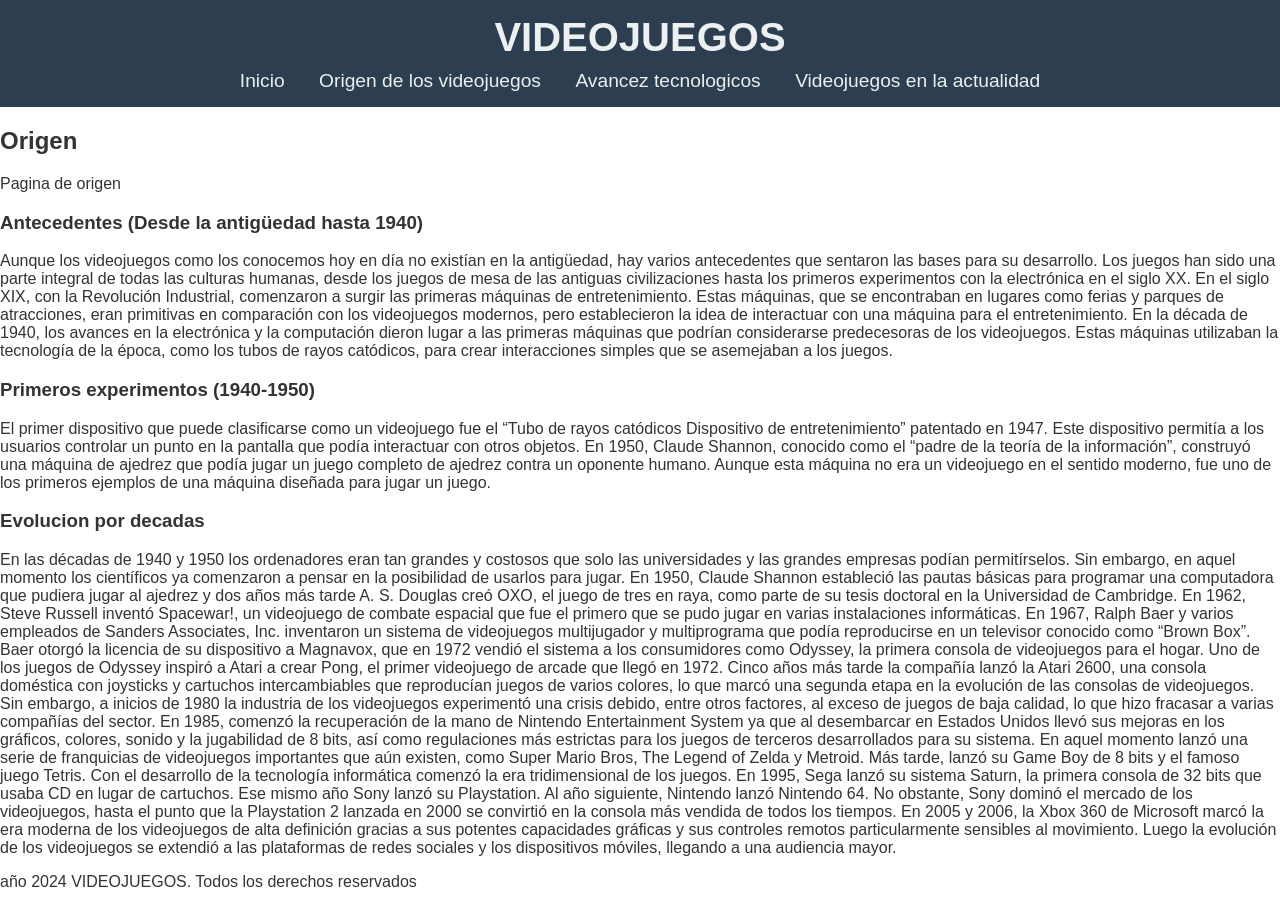
<file: origen.html>
<!DOCTYPE html>
<html>
<head>
	<meta charset="utf-8">
	<meta name="videojuegos" content="width=device-width, initial-scale=1">
<title>VIDEOJUEGOS</title>
<link rel="stylesheet" href="css/style.css">
</head>
<body>
<header>
<h1>VIDEOJUEGOS</h1>
<nav>
	<ul>
		<li><a href="index.html">Inicio</a></li>
		<li><a href="origen.html">Origen de los videojuegos</a></li>
		<li><a href="Avances.html">Avancez tecnologicos</a></li>
		<li><a href="Actualidad.html">Videojuegos en la actualidad</a></li>
</nav>
</header>
<main>
<h2> Origen</h2>
<p>Pagina de origen</p>
<h3>Antecedentes (Desde la antigüedad hasta 1940)</h3>
<p>Aunque los videojuegos como los conocemos hoy en día no existían en la antigüedad, hay varios antecedentes que sentaron las bases para su desarrollo. Los juegos han sido una parte integral de todas las culturas humanas, desde los juegos de mesa de las antiguas civilizaciones hasta los primeros experimentos con la electrónica en el siglo XX.

En el siglo XIX, con la Revolución Industrial, comenzaron a surgir las primeras máquinas de entretenimiento. Estas máquinas, que se encontraban en lugares como ferias y parques de atracciones, eran primitivas en comparación con los videojuegos modernos, pero establecieron la idea de interactuar con una máquina para el entretenimiento.

En la década de 1940, los avances en la electrónica y la computación dieron lugar a las primeras máquinas que podrían considerarse predecesoras de los videojuegos. Estas máquinas utilizaban la tecnología de la época, como los tubos de rayos catódicos, para crear interacciones simples que se asemejaban a los juegos.</p>
<h3>Primeros experimentos (1940-1950)</h3>
<p>El primer dispositivo que puede clasificarse como un videojuego fue el “Tubo de rayos catódicos Dispositivo de entretenimiento” patentado en 1947. Este dispositivo permitía a los usuarios controlar un punto en la pantalla que podía interactuar con otros objetos.

En 1950, Claude Shannon, conocido como el “padre de la teoría de la información”, construyó una máquina de ajedrez que podía jugar un juego completo de ajedrez contra un oponente humano. Aunque esta máquina no era un videojuego en el sentido moderno, fue uno de los primeros ejemplos de una máquina diseñada para jugar un juego.</p>
<h3>Evolucion por decadas</h3>
<p>En las décadas de 1940 y 1950 los ordenadores eran tan grandes y costosos que solo las universidades y las grandes empresas podían permitírselos. Sin embargo, en aquel momento los científicos ya comenzaron a pensar en la posibilidad de usarlos para jugar.

En 1950, Claude Shannon estableció las pautas básicas para programar una computadora que pudiera jugar al ajedrez y dos años más tarde A. S. Douglas creó OXO, el juego de tres en raya, como parte de su tesis doctoral en la Universidad de Cambridge. En 1962, Steve Russell inventó Spacewar!, un videojuego de combate espacial que fue el primero que se pudo jugar en varias instalaciones informáticas.

En 1967, Ralph Baer y varios empleados de Sanders Associates, Inc. ​​inventaron un sistema de videojuegos multijugador y multiprograma que podía reproducirse en un televisor conocido como “Brown Box”. Baer otorgó la licencia de su dispositivo a Magnavox, que en 1972 vendió el sistema a los consumidores como Odyssey, la primera consola de videojuegos para el hogar. 

Uno de los juegos de Odyssey inspiró a Atari a crear Pong, el primer videojuego de arcade que llegó en 1972. Cinco años más tarde la compañía lanzó la Atari 2600, una consola doméstica con joysticks y cartuchos intercambiables que reproducían juegos de varios colores, lo que marcó una segunda etapa en la evolución de las consolas de videojuegos.

Sin embargo, a inicios de 1980 la industria de los videojuegos experimentó una crisis debido, entre otros factores, al exceso de juegos de baja calidad, lo que hizo fracasar a varias compañías del sector. En 1985, comenzó la recuperación de la mano de Nintendo Entertainment System ya que al desembarcar en Estados Unidos llevó sus mejoras en los gráficos, colores, sonido y la jugabilidad de 8 bits, así como regulaciones más estrictas para los juegos de terceros desarrollados para su sistema.

En aquel momento lanzó una serie de franquicias de videojuegos importantes que aún existen, como Super Mario Bros, The Legend of Zelda y Metroid. Más tarde, lanzó su Game Boy de 8 bits y el famoso juego Tetris.

Con el desarrollo de la tecnología informática comenzó la era tridimensional de los juegos. En 1995, Sega lanzó su sistema Saturn, la primera consola de 32 bits que usaba CD en lugar de cartuchos. Ese mismo año Sony lanzó su Playstation. Al año siguiente, Nintendo lanzó Nintendo 64. No obstante, Sony dominó el mercado de los videojuegos, hasta el punto que la Playstation 2 lanzada en 2000 se convirtió en la consola más vendida de todos los tiempos.

En 2005 y 2006, la Xbox 360 de Microsoft marcó la era moderna de los videojuegos de alta definición gracias a sus potentes capacidades gráficas y sus controles remotos particularmente sensibles al movimiento. Luego la evolución de los videojuegos se extendió a las plataformas de redes sociales y los dispositivos móviles, llegando a una audiencia mayor.</p>
</main>
<footer>
<p> año 2024 VIDEOJUEGOS. Todos los derechos reservados	
</footer>
</body>
</html>
</file>
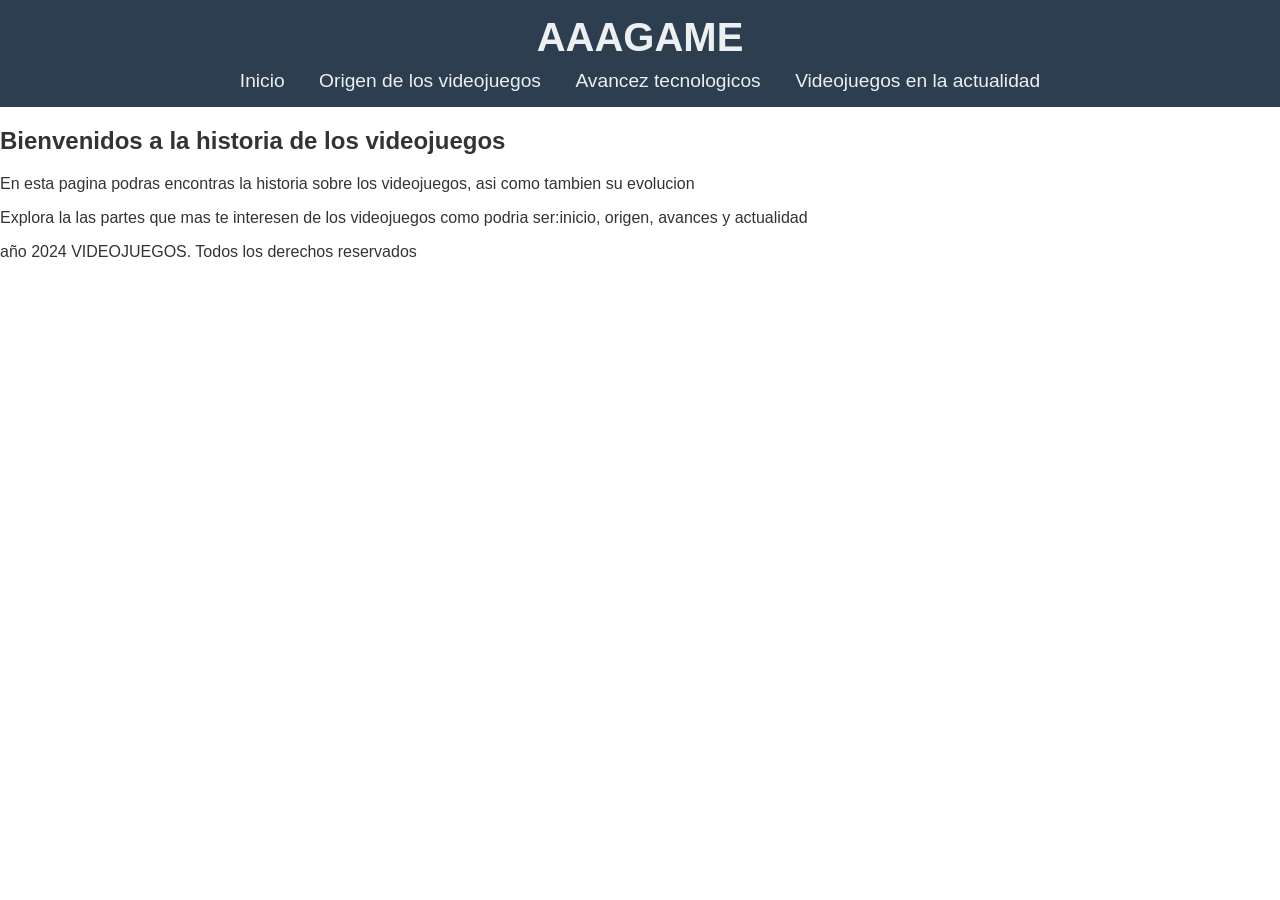
<file: VideojuegosAlex index.html>
<!DOCTYPE html>
<html>
<head>
	<meta charset="utf-8">
	<meta name="videojuegos" content="width=device-width, initial-scale=1">
	<title>AAAGAME</title>
	<link rel="stylesheet" href="css/style.css">
</head>
<body>
<header>
<h1>AAAGAME</h1>
<nav>
	<ul>
		<li><a href="index.html">Inicio</a></li>
		<li><a href="origen.html">Origen de los videojuegos</a></li>
		<li><a href="Avances.html">Avancez tecnologicos</a></li>
		<li><a href="Actualidad.html">Videojuegos en la actualidad</a></li>
</nav>
</header>
<main>
<h2> Bienvenidos a la historia de los videojuegos</h2>
<p>En esta pagina podras encontras la historia sobre los videojuegos, asi como tambien su evolucion</p>
<p>Explora la las partes que mas te interesen de los videojuegos como podria ser:inicio, origen, avances y actualidad</p>
</main>
<footer>
<p> año 2024 VIDEOJUEGOS. Todos los derechos reservados	
</footer>
</body>
</html>
</file>
<file: css/style.css>
body {
    font-family: Arial, Helvetica, sans-serif;
    background-image: url(https://images.alphacoders.com/605/thumb-1920-605746.jpg);
    color: #333;
    margin: 0;
}
 header {
    background-color: #2c3e50;
    color: #ecf0f1;
    padding: 15px;
    text-align: center;
 }
 header h1 {
    margin: 0;
    font-size: 2.5em;
 }
 nav ul {
    list-style: none;
    padding: 0;
    margin: 10px 0 0;
 }
 nav ul li {
    display: inline-block;
    margin: 0 15px;
 }
 nav ul li a {
    color: #ecf0f1;
    text-decoration: none;
    font-size: 1.2em;
 }
 nav ul li a:hover {
    color: #1abc9c;
 }
</file>
